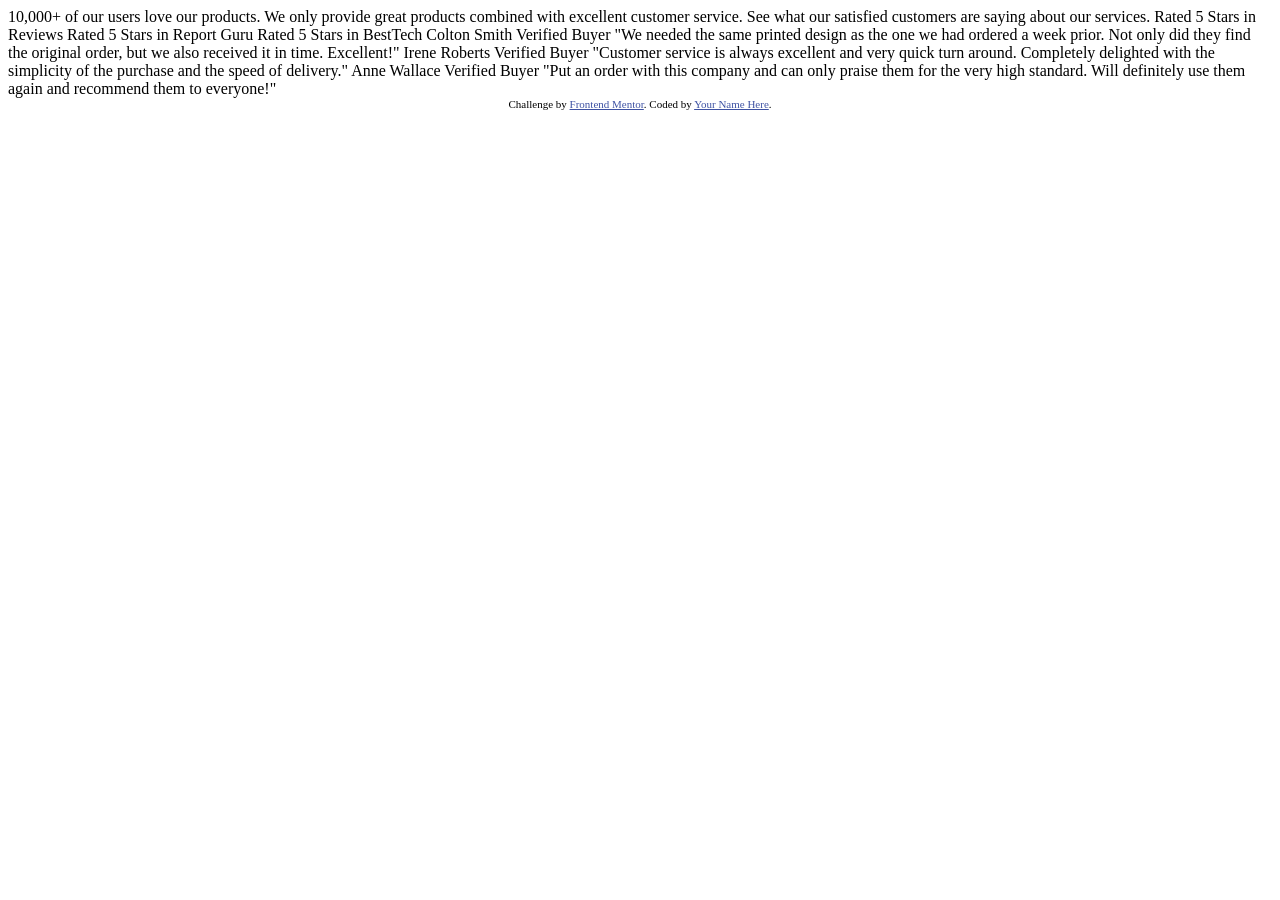
<file: desing/index.html>
<!DOCTYPE html>
<html lang="en">
  <head>
    <meta charset="UTF-8" />
    <meta name="viewport" content="width=device-width, initial-scale=1.0" />
    <!-- displays site properly based on user's device -->

    <link
      rel="icon"
      type="image/png"
      sizes="32x32"
      href="./images/favicon-32x32.png"
    />

    <title>Frontend Mentor | Social proof section</title>

    <!-- Feel free to remove these styles or customise in your own stylesheet 👍 -->
    <style>
      .attribution {
        font-size: 11px;
        text-align: center;
      }
      .attribution a {
        color: hsl(228, 45%, 44%);
      }
    </style>
  </head>
  <body>
    10,000+ of our users love our products.

    We only provide great products combined with excellent customer service.
    See what our satisfied customers are saying about our services.
    
    Rated 5 Stars in Reviews
    Rated 5 Stars in Report Guru
    Rated 5 Stars in BestTech
    
    Colton Smith 
    Verified Buyer
    "We needed the same printed design as the one we had ordered a week prior.
    Not only did they find the original order, but we also received it in time.
    Excellent!"
    
    Irene Roberts 
    Verified Buyer
    "Customer service is always excellent and very quick turn around. Completely
    delighted with the simplicity of the purchase and the speed of delivery."
    
    Anne Wallace 
    Verified Buyer
    "Put an order with this company and can only praise them for the very high
    standard. Will definitely use them again and recommend them to everyone!"

    <div class="attribution">
      Challenge by
      <a href="https://www.frontendmentor.io?ref=challenge" target="_blank"
        >Frontend Mentor</a
      >. Coded by <a href="#">Your Name Here</a>.
    </div>
  </body>
</html>
</file>
